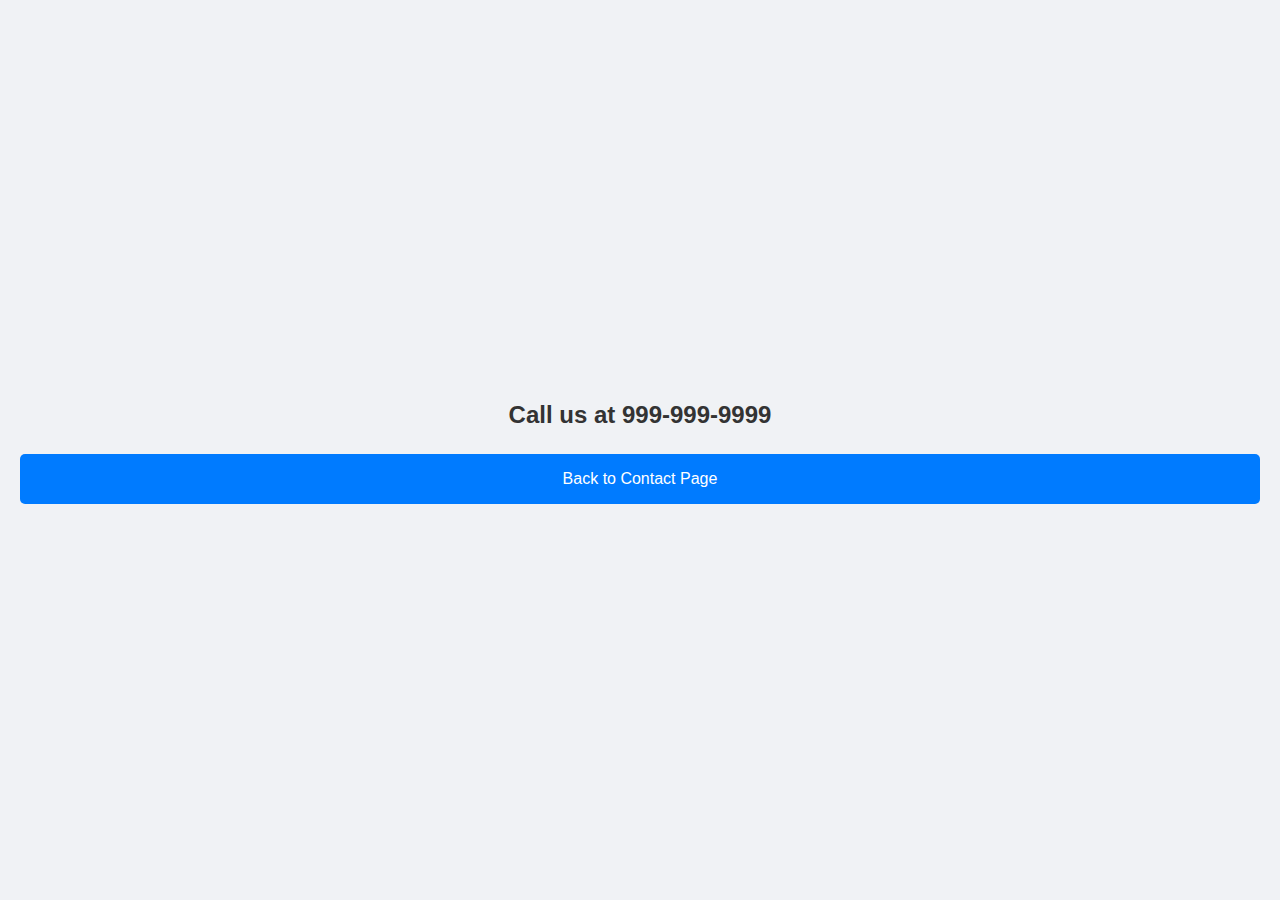
<file: call.html>
<!DOCTYPE html>
<html lang="en">
<head>
  <meta charset="UTF-8" />
  <meta name="viewport" content="width=device-width, initial-scale=1.0" />
  <title>Call Us - Example</title>
  <link rel="stylesheet" href="style.css" />
</head>
<body>
  <div class="container center">
    <h2>Call us at 999-999-9999</h2>
    <a href="contact.html" class="btn">Back to Contact Page</a>
  </div>
</body>
</html>
</file>
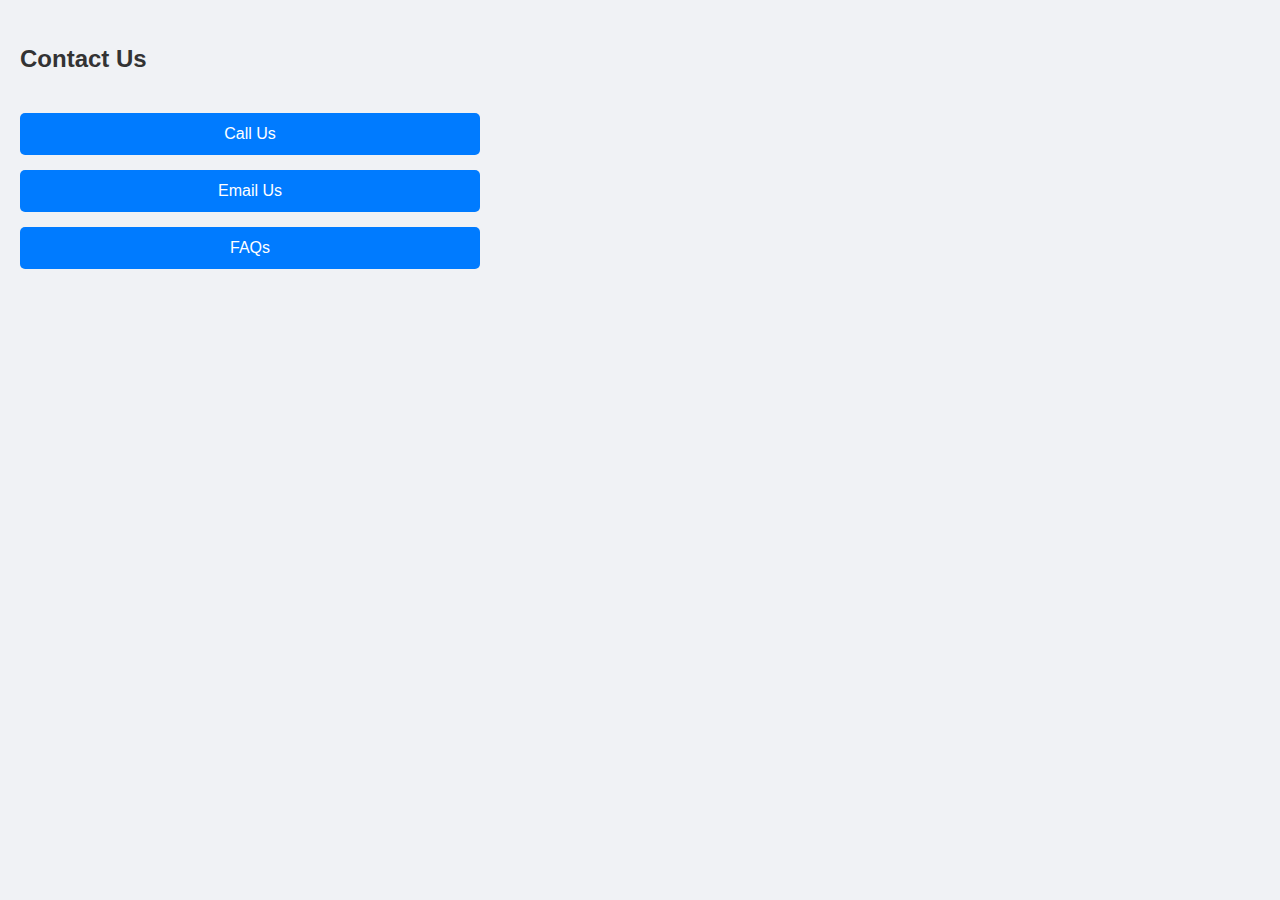
<file: contact.html>
<!DOCTYPE html>
<html lang="en">
<head>
    <meta charset="UTF-8">
    <meta name="viewport" content="width=device-width, initial-scale=1.0">
    <title>Contact Us - Example</title>
    <link rel="stylesheet" href="style.css">
</head>
<body>
    <div class="container form-container">
        <h2>Contact Us</h2>
        <button class="btn">Call Us</button>
        <button class="btn">Email Us</button>
        <button class="btn">FAQs</button>
    </div>
</body>
</html>
</file>
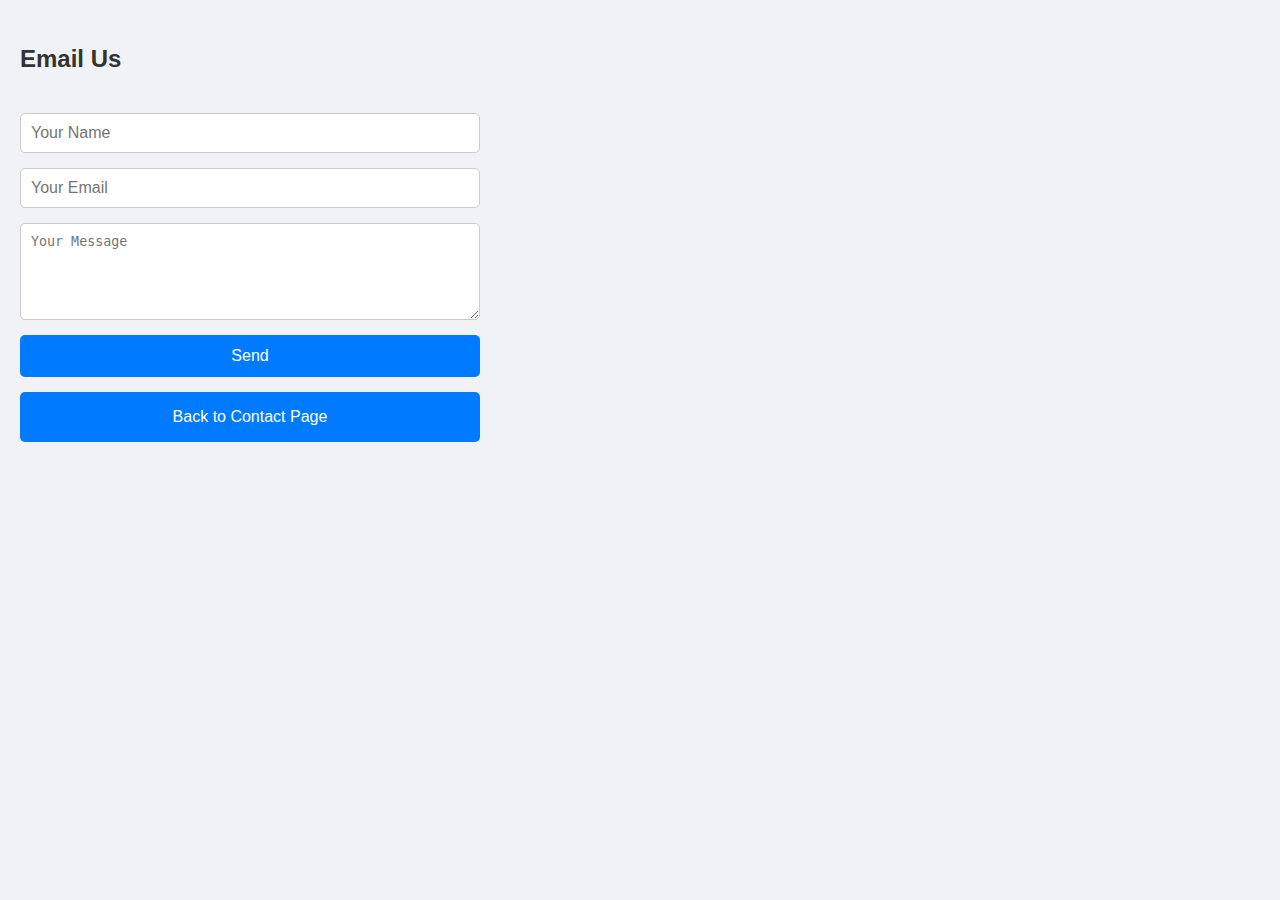
<file: email.html>
<!DOCTYPE html>
<html lang="en">
<head>
  <meta charset="UTF-8" />
  <meta name="viewport" content="width=device-width, initial-scale=1.0" />
  <title>Email Us - Example</title>
  <link rel="stylesheet" href="style.css" />
</head>
<body>
  <div class="container form-container">
    <h2>Email Us</h2>
    <input type="text" placeholder="Your Name" />
    <input type="email" placeholder="Your Email" />
    <textarea placeholder="Your Message" rows="5" style="padding:10px; border-radius:5px; border:1px solid #ccc;"></textarea>
    <button class="btn">Send</button>
    <a href="contact.html" class="btn">Back to Contact Page</a>
  </div>
</body>
</html>
</file>
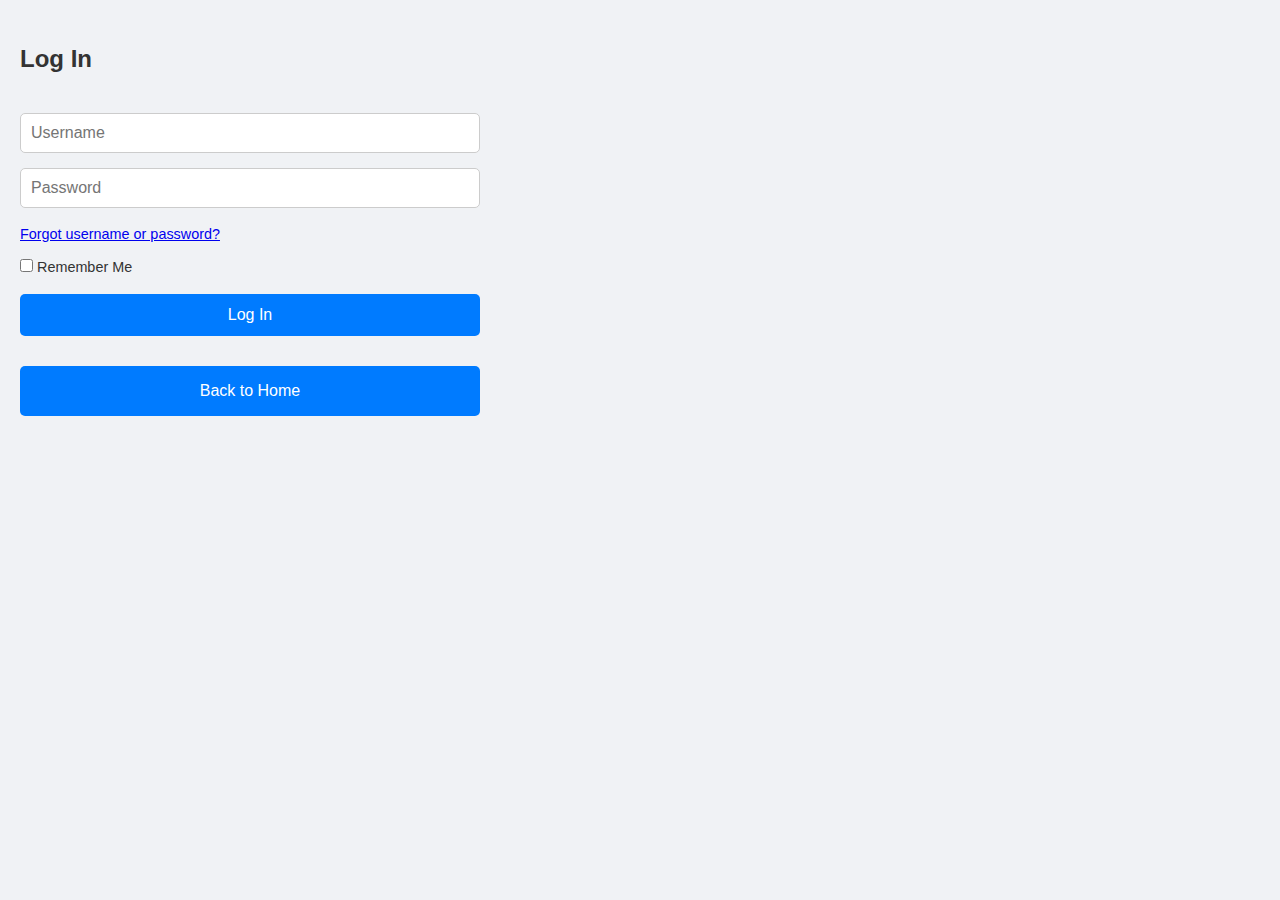
<file: login.html>
<!DOCTYPE html>
<html lang="en">
<head>
  <meta charset="UTF-8" />
  <meta name="viewport" content="width=device-width, initial-scale=1.0"/>
  <title>Login - Example</title>
  <link rel="stylesheet" href="style.css" />
</head>
<body>
  <div class="container form-container">
    <h2>Log In</h2>
    <input type="text" id="username" placeholder="Username" />
    <input type="password" id="password" placeholder="Password" />
    
    <div class="extras">
      <a href="#">Forgot username or password?</a>
      <label><input type="checkbox" /> Remember Me</label>
    </div>

   
    <button class="btn" onclick="verifyLogin()">Log In</button>
    
  
    <p id="error-message" class="error-text"></p>

    
    <a href="index.html" class="btn">Back to Home</a>
  </div>

  
</body>
</html>
</file>
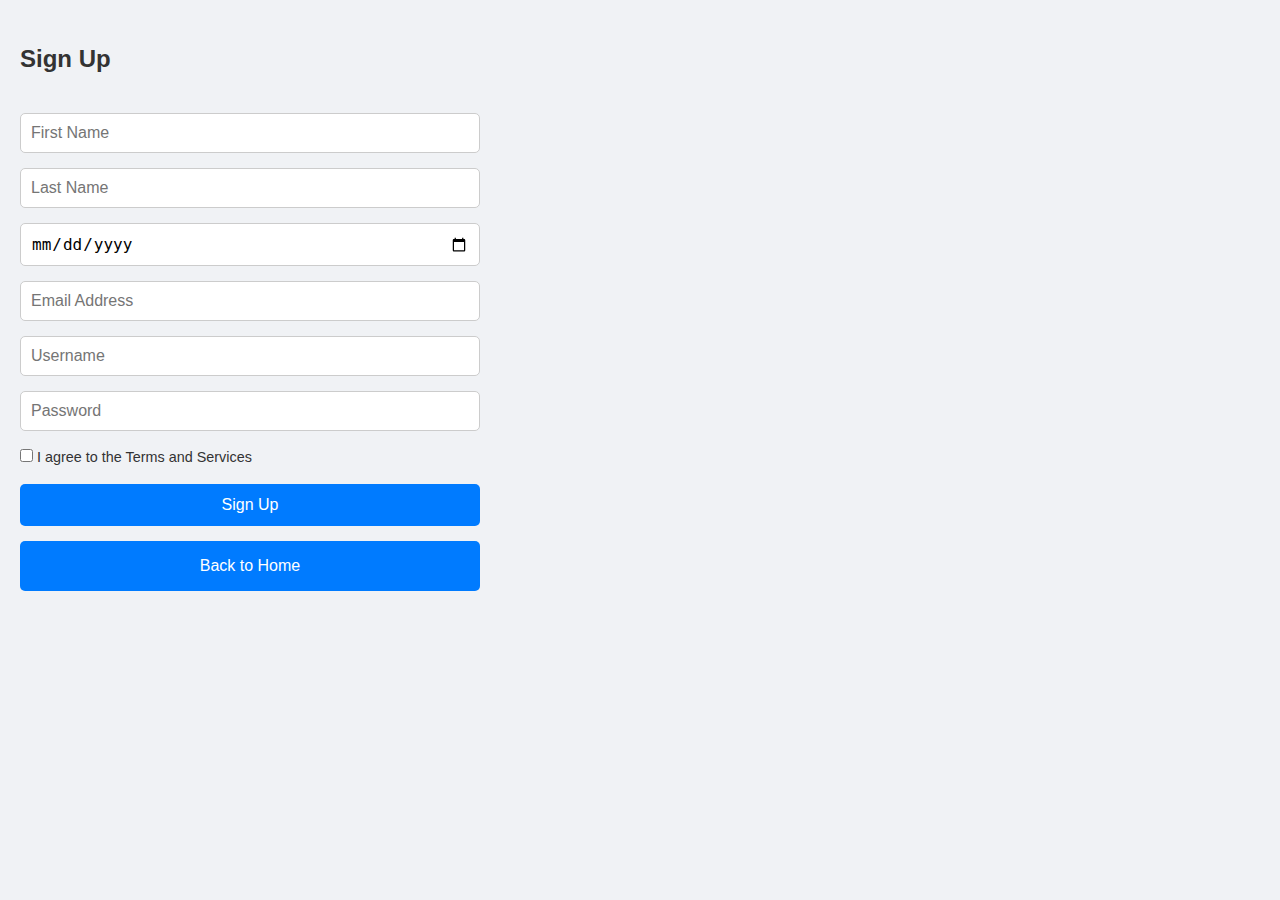
<file: signup.html>
<!DOCTYPE html>
<html lang="en">
<head>
  <meta charset="UTF-8" />
  <meta name="viewport" content="width=device-width, initial-scale=1.0" />
  <title>Sign Up - Example</title>
  <link rel="stylesheet" href="style.css" />
</head>
<body>
  <div class="container form-container">
    <h2>Sign Up</h2>
    <input type="text" placeholder="First Name" />
    <input type="text" placeholder="Last Name" />
    <input type="date" placeholder="Date of Birth" />
    <input type="email" placeholder="Email Address" />
    <input type="text" placeholder="Username" />
    <input type="password" placeholder="Password" />
    <label><input type="checkbox" /> I agree to the Terms and Services</label>

    
    <button class="btn">Sign Up</button>

  
    <a href="index.html" class="btn">Back to Home</a>
  </div>
</body>
</html>
</file>
<file: style.css>
:root {
    --primary-color: #007BFF;
    --primary-hover: #0056b3;
    --bg-color: #f0f2f5;
    --text-color: #333;
    --input-border: #ccc;
    --font-family: Arial, sans-serif;
    --border-radius: 5px;
    --max-width: 500px;
}

* {
    box-sizing: border-box;
    margin: 0;
    padding: 0;
}

body {
    font-family: var(--font-family);
    background: var(--bg-color);
    color: var(--text-color);
    line-height: 1.6;
}

.container {
    display: flex;
    flex-direction: column;
    align-items: center;
    padding: 40px 20px;
    width: 100%;
}

.center {
    justify-content: center;
    height: 100vh;
    text-align: center;
}

.logo {
    width: 225px;
    height: 225px;
    border-radius: 50%;
    margin-bottom: 20px;
    object-fit: cover;

}

h1, h2 {
    margin-bottom: 20px;
}

.button-group {
    display: flex;
    flex-direction: column;
    gap: 15px;
    width: 100%;
    max-width: var(--max-width);
}

.btn {
    padding: 12px;
    background: var(--primary-color);
    color: white;
    border: none;
    border-radius: var(--border-radius);
    text-decoration: none;
    text-align: center;
    font-size: 1rem;
    transition: background 0.3s ease;
    cursor: pointer;
    width: 100%;
}

.btn:hover {
    background: var(--primary-hover);
}

.form-container {
    width: 100%;
    max-width: var(--max-width);
    display: flex;
    flex-direction: column;
    align-items: stretch;
    gap: 15px;
}

input[type="text"],
input[type="password"],
input[type="email"],
input[type="date"] {
    padding: 10px;
    border: 1px solid var(--input-border);
    border-radius: var(--border-radius);
    font-size: 1rem;
    width: 100%;
}

label {
    font-size: 0.9rem;
}

.extras {
    display: flex;
    flex-direction: column;
    gap: 10px;
    font-size: 0.9rem;
}

/* Responsive design */
@media (max-width: 600px) {
    .logo {
        width: 60px;
    }

    .btn {
        font-size: 0.95rem;
    }

    .form-container {
        padding: 10px;
    }

    h1, h2 {
        font-size: 1.5rem;
    }
    .error-text {
    font-size: 0.95rem;
    color: red;
    margin-top: 10px;
    text-align: center;
}
}
</file>
